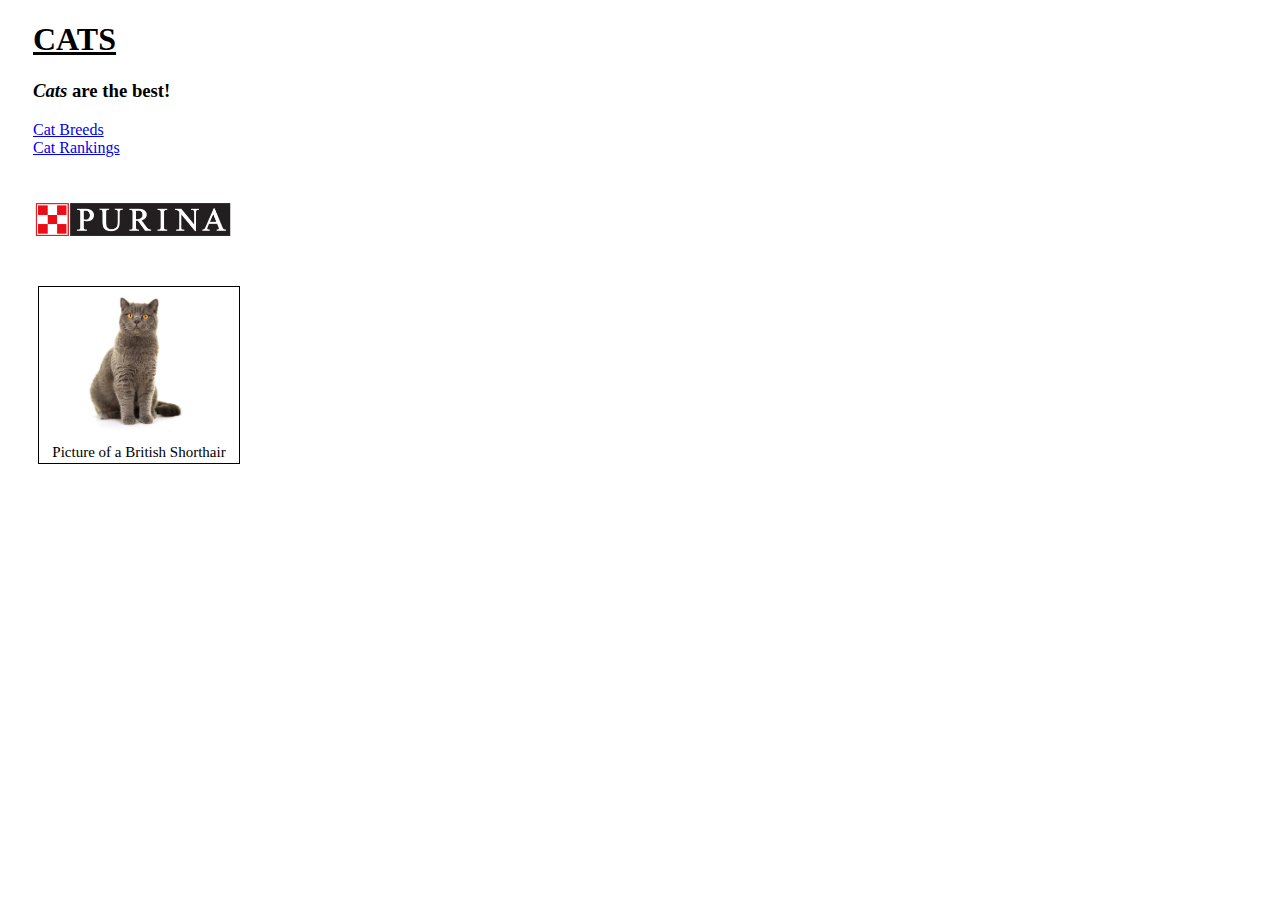
<file: index.html>
<!DOCTYPE html>
<html lang = "en-US">
<head>
    <meta charset="utf-8" />
    <title>index</title> 
    <link rel = "stylesheet" href="style.css" />
</head>
<body>
    <!--Text Content-->
    <h1 style="padding-left:25px"><u>CATS</u></h1>
        
    <h3 style="padding-left:25px"><em><strong>Cats</strong></em> are the <strong>best</strong>!</h3>
    <!--Navigation to 2 pages-->
    <nav style="padding-left:25px" class="navigation">

            <div>
                <a href="page1.html">Cat Breeds</a>
            </div>
                <a href="page2.html">Cat Rankings</a>
      
    </nav>
    <!--Pictures with link to websites-->
    <div>
        <a href="https://www.purina.com/">
            <img style="margin-left:25px" src="images/purina_logo.png" width=" 200">
        </a>
        <div class="gallery">
            <div class="outline">
                <a href="https://www.purina-arabia.com/find-a-pet/cat-breeds/british-shorthair">
            <img src="images/british_shorthair.png" width="200">
                </a>
                <div class="captions">Picture of a British Shorthair</div>
            </div>
        </div>
        
    </div>
    
</body>
</html>
</file>
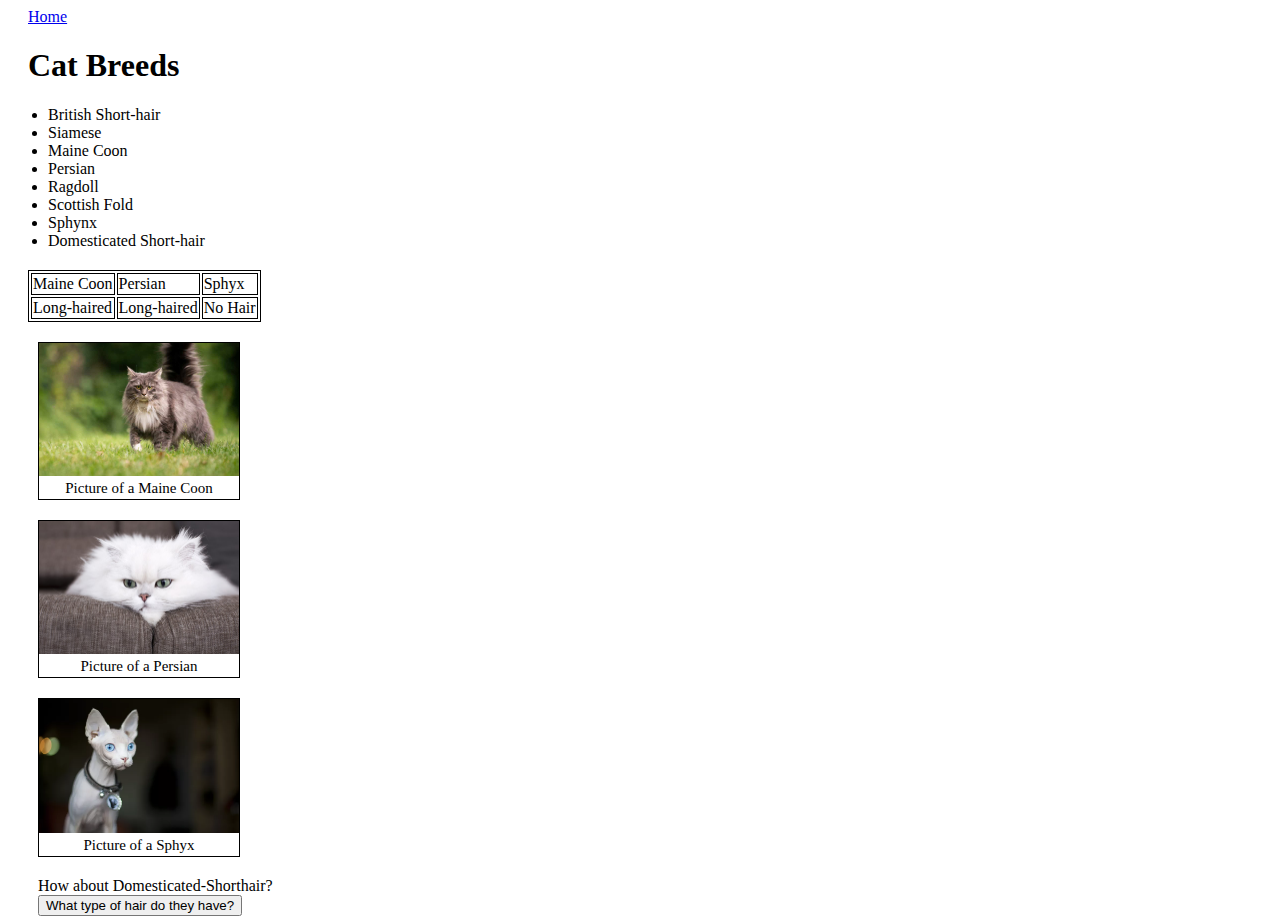
<file: page1.html>
<!DOCTYPE html>
<html lang = "en-US">
<head>
    <meta charset="utf-8" />
    <title>Cat Breeds</title> 
    <link rel = "stylesheet" href="style.css" />
</head>
<body>
    <!--Navigation to homepage-->
    <nav style="padding-left: 20px" class="navigation">
        
        <a href="index.html">Home</a>
        
    </nav>
    
    <!--List of cat breeds-->
    <h1 style="padding-left: 20px">Cat Breeds</h1> 
        <ul>
            <li>British Short-hair</li>
            <li>Siamese</li>
            <li>Maine Coon</li>
            <li>Persian</li>
            <li>Ragdoll</li>
            <li>Scottish Fold</li>
            <li>Sphynx</li>
            <li>Domesticated Short-hair</li>
        </ul>
    <!--Table-->
    <style>
    table, th, td {
        border:1px solid black;
    }
    </style> 
    <table style="margin:20px">
        <tr>
          <td>Maine Coon</td>
          <td>Persian</td>
          <td>Sphyx</td>
        </tr>
        <tr>
          <td>Long-haired</td>
          <td>Long-haired</td>
          <td>No Hair</td>
        </tr>
      </table>
    <!--Gallery of cat breeds with captions-->
    <div class="gallery">
        <div class="outline">
            <img src="images/maine-coon.jpeg" width="200">
            <div class="captions">Picture of a Maine Coon</div>
        </div>
        <div class="outline">
            <img src="images/persian.jpeg" width="200"> 
            <div class="captions">Picture of a Persian</div>
        </div>
        <div class="outline">
            <img src="images/sphyx-cat.jpeg" width="200">
            <div class="captions">Picture of a Sphyx</div>
        </div>
    </div>

    <label style="margin-left: 30px" id="text">
        How about Domesticated-Shorthair?
    </label>
    <br>

    <button style="margin-left: 30px" onclick="changeText()">
        What type of hair do they have?
    </button>
    <script src="script.js"></script>
        
</body>
</html>
</file>
<file: style.css>
.gallery{
   margin-left: 30px;
   
}
.outline{
    border: 1px solid black;
    width: 200px;
    margin-bottom: 20px;
    
}

.captions{
    font-size: 15px;
    text-align: center;
    padding-bottom: 2px;
}

.tobi{
    outline: px black;
    padding-bottom: 20px;
}
</file>
